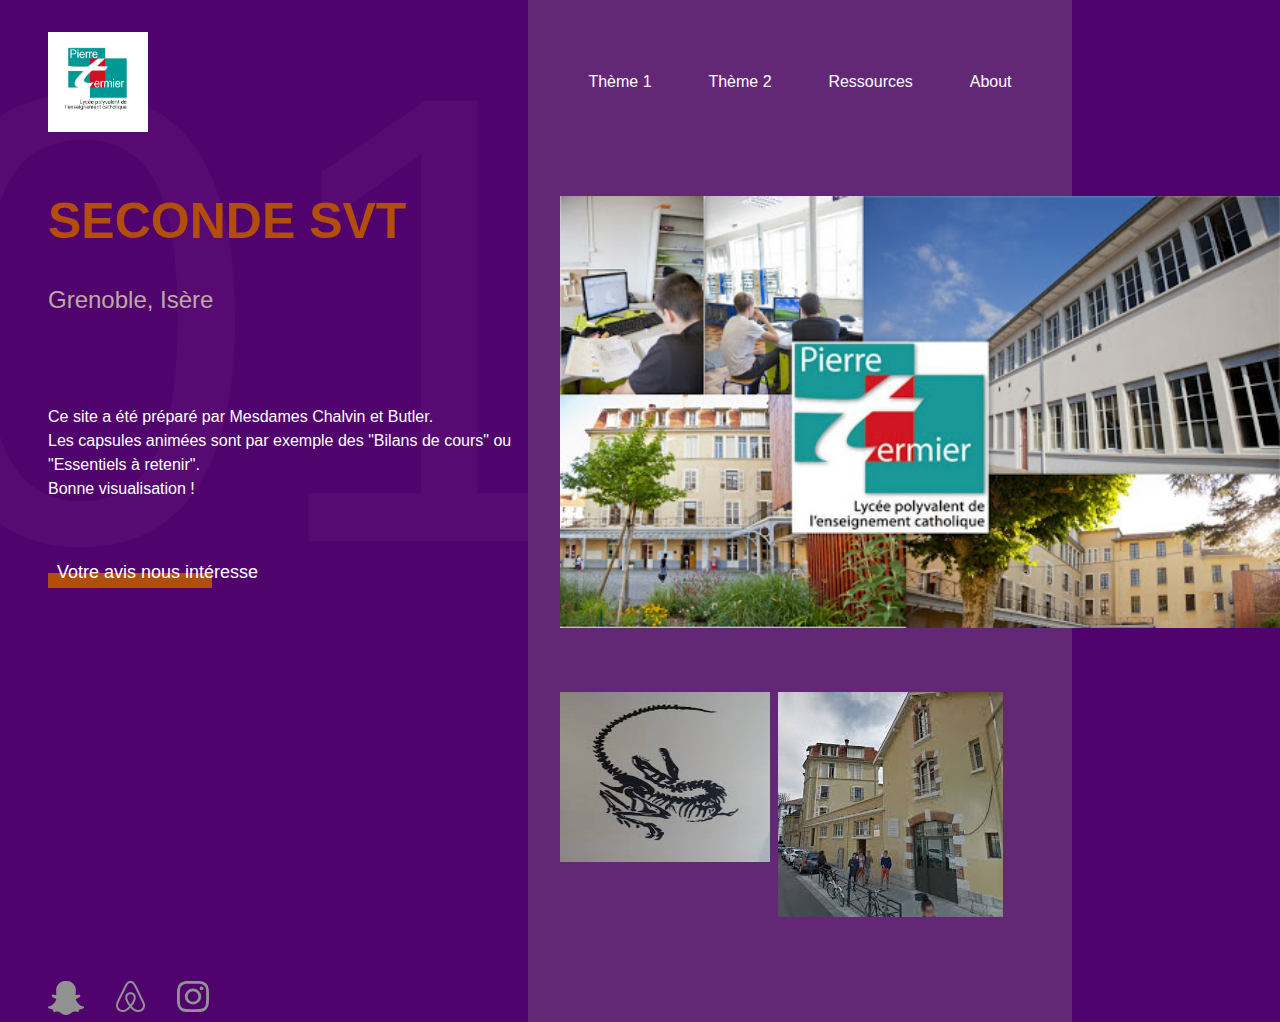
<file: index.html>
<!DOCTYPE html>
<html lang="en">

<head>
    <meta charset="UTF-8">
    <meta name="viewport" content="width=device-width, initial-scale=1.0">
    <title>index.html</title>
    <link rel="stylesheet" href="css/styles.css">
</head>

<body>

    <div class="main-grid">
        <header>
            <img class="logo" src="img/Logo.png" alt="Logo" width="100" height="100" >
            <nav class="nav">
                <a href="Theme1.html" class="nav__link">Thème 1</a>
                <a href="#" class="nav__link">Thème 2</a>
                <a href="Ressources.html" class="nav__link">Ressources</a>
                <a href="#" class="nav__link">about</a>
            </nav>
        </header>

        <main>
            <h1 class="title">Seconde SVT</h1>
            <p class="location">Grenoble, Isère</p>
            <img src="img/LyceePierreTermier.jpg" alt="" class="primary-image">
            <div class="secondary-images">
                <img src="img/Peyrard.jpg" alt="" class="secondary-image" width="210" height="170">
                <img src="img/Batiment.jpg" alt="" class="secondary-image">
            </div>
            <p class="description">Ce site a été préparé par Mesdames Chalvin et Butler.<br> Les capsules animées sont par exemple des "Bilans de cours" ou "Essentiels à retenir". <br>Bonne visualisation ! </p>
            <button class="btn">Votre avis nous intéresse</button>
        </main>

        <footer>
            <div class="social-links">
                <a href="#" class="social-link" aria-label="snapchat">
                    <img src="img/snapchat-ghost.svg" alt="snapchat" class="social-img">
                </a>
                <a href="#" class="social-link" aria-label="airbnb">
                    <img src="img/airbnb.svg" alt="airbnb" class="social-img">
                </a>
                <a href="#" class="social-link" aria-label="instagram">
                    <img src="img/instagram.svg" alt="instagram" class="social-img">
                </a>
            </div>
        </footer>
    </div>

</body>

</html>
</file>
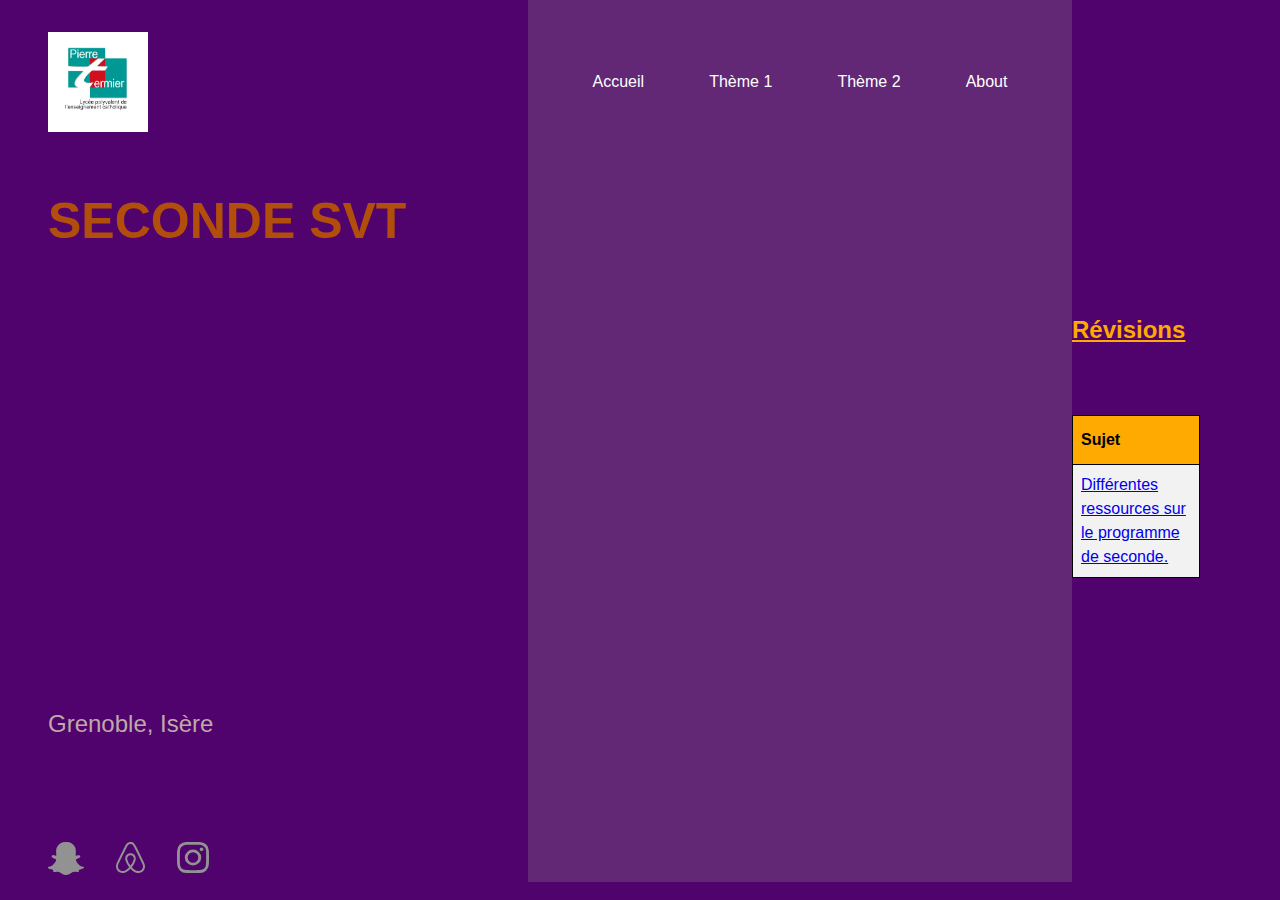
<file: Ressources.html>
<!DOCTYPE html>
<html lang="en">

<head>
    <meta charset="UTF-8">
    <meta name="viewport" content="width=device-width, initial-scale=1.0">
    <title>Theme 1</title>
    <link rel="stylesheet" href="css/ressources.css">
</head>

<body>

    <div class="main-grid">
        <header>
            <img class="logo" src="img/Logo.png" alt="Logo" width="100" height="100" >
            <nav class="nav">
                <a href="index.html" class="nav__link">Accueil</a>
                <a href="Theme1.html" class="nav__link">Thème 1</a>
                <a href="#" class="nav__link">Thème 2</a>
                <a href="#" class="nav__link">about</a>
            </nav>
        </header>

        <main> 
            <h1 class="title">Seconde SVT</h1>
            <p class="location">Grenoble, Isère</p>

            <div>
                <br><br><br><br>
                <h2>Révisions</h2>
                <h3>&emsp;&emsp;</h3>
                

				<div>
                    <table id="customers">
                      <tr>
                        <th>Sujet</th>
                      </tr>
                      <tr>
                        <td><a href="https://mairesvt2nd.glideapp.io/" target="_blank">Différentes ressources sur le programme de seconde.</a></td>
                      </tr>
                    </table>
                </div>

				<div>
                    <p>	
                    	<br>
                    	<br>
                    	<br>                    	
                    </p>
                </div>  
                              
            </div>
        </main>

        <footer>
            <div class="social-links">
                <a href="#" class="social-link" aria-label="snapchat">
                    <img src="img/snapchat-ghost.svg" alt="snapchat" class="social-img">
                </a>
                <a href="#" class="social-link" aria-label="airbnb">
                    <img src="img/airbnb.svg" alt="airbnb" class="social-img">
                </a>
                <a href="#" class="social-link" aria-label="instagram">
                    <img src="img/instagram.svg" alt="instagram" class="social-img">
                </a>
            </div>
        </footer>
    </div>

</body>

</html>
</file>
<file: css/styles.css>
*,
*::before,
*::after {
  box-sizing: border-box;
}

:root {
  --clr-icons: #C0A8A8;
  --clr-text: #FFF;
  --clr-bg-dark: #51036D;
  --clr-bg-light: #622775;
  --clr-accent: #B14E0B;
}

body {
  margin: 1em;
  background-color: var(--clr-bg-dark);
  color: var(--clr-text);
  line-height: 1.5;
  font-family: sans-serif;
}

img {
  max-width: 100%;
}

.btn {
  cursor: pointer;
  display: inline-block;
  border: 0;
  background: transparent;
  color: var(--clr-text);
  font-size: 1.125rem;
  padding: 0.5em;
  position: relative;
  align-self: start;
  justify-self: start;
}

.btn::after {
  content: "";
  position: absolute;
  background: var(--clr-accent);
  height: 0.85em;
  width: 75%;
  left: 0;
  top: 50%;
  z-index: -1;
  transition: transform 175ms cubic-bezier(0.91, 0, 0.55, 1.64);
  transform-origin: bottom left;
}

.btn:hover::after,
.btn:focus::after {
  transform: scale(1.35, 1.85);
}

.title {
  color: var(--clr-accent);
  text-transform: uppercase;
  margin: 0;
  line-height: 1;
  font-size: 50px;
}

.location {
  color: var(--clr-icons);
  margin: 0;
  font-size: 1.5rem;
  margin-bottom: 1.5em;
}

header {
  display: flex;
  align-items: center;
  margin: 2em 0;
}

.nav {
  flex-grow: 1;
  display: flex;
  justify-content: space-around;
}

.nav__link {
  color: var(--clr-text);
  text-transform: capitalize;
  text-decoration: none;
}

.nav__link:hover,
.nav__link:focus {
  color: var(--clr-accent);
}

.secondary-images {
  display: flex;
  gap: 0.5em;
}

footer {
  margin-top: 2em;
}

.social-links {
  display: flex;
  gap: 2em;
}

.social-link:hover,
.social-link:focus {
  opacity: 0.5;
}

@media (min-width: 800px) {
  body {
    margin: 0;
  }

  .main-grid {
    display: grid;
    grid-template-columns:
      minmax(1em, 1fr)
      repeat(2, minmax(15rem, 35rem))
      minmax(5rem, 10rem)
      minmax(1em, 1fr);
    gap: 2em;
    position: relative;
  }

  header {
    grid-column: 2 / 5;
    display: grid;
    grid-template-columns: subgrid;
  }

  .nav {
    grid-column: 2 / 5;
  }

  main {
    grid-column: 2 / -1;
    display: grid;
    grid-template-columns: subgrid;
    grid-auto-rows: min-content;
    grid-auto-flow: dense;
  }

  main::after {
    content: "";
    position: absolute;
    background-color: var(--clr-bg-light);
    top: 0;
    bottom: 0;
    left: -2em;
    right: -2em;
    grid-column: 3 / 5;
    z-index: -10;
  }

  .title {
    grid-column: 1 / 3;
    grid-row: 1;
  }

  .location,
  .description {
    grid-column: 1 / 2;
  }

  .description::after {
    content: "01";
    font-size: 50vw;
    position: absolute;
    opacity: 0.03;
    z-index: -100;
    line-height: 1;
    /*     grid-column: 1 / 3; */
    left: -0.15em;
    top: 0;
  }

  .primary-image {
    grid-column: 2 / -1;
    grid-row: 1 / span 4;
    z-index: -1;
    height: 100%;
    max-height: 500px;
    width: min(100%, 1000px);
    object-fit: cover;
  }

  .secondary-images {
    grid-column: 2 / 4;
    margin-top: 4em;
  }

  footer {
    grid-column: 2 / 3;
  }
}

@media (min-width: 1200px) {
  main::after {
    grid-column: 3 / 4;
  }

  .nav,
  .secondary-images {
    grid-column: 2 / 3;
  }
}
</file>
<file: css/ressources.css>
*,
*::before,
*::after {
  box-sizing: border-box;
}

/*:root {
  --clr-icons: #929292;
  --clr-text: #fff;
  --clr-bg-dark: #242424;
  --clr-bg-light: #3b3b3b;
  --clr-accent: #ff7600;
} */  
:root {
  --clr-icons: #C0A8A8;
  --clr-text: #FFF;
  --clr-bg-dark: #51036D;
  --clr-bg-light: #622775;
  --clr-accent: #B14E0B;
 
}

body {
  margin: 1em;
  background-color: var(--clr-bg-dark);
  color: var(--clr-text);
  line-height: 1.5;
  font-family: sans-serif;
}

.wrapper {
  width: 720px;
  margin: 0px auto;
}

.entry {
  width: 320px;
  float: left;
  margin: 10px;
  height: 198px;
  background-image: url("img/shadow.png");
  background-repeat: no-repeat;
  background-position: bottom;
}

img {
  max-width: 100%;
}

.btn {
  cursor: pointer;
  display: inline-block;
  border: 0;
  background: transparent;
  color: var(--clr-text);
  font-size: 1.125rem;
  padding: 0.5em;
  position: relative;
  align-self: start;
  justify-self: start;
}

.btn::after {
  content: "";
  position: absolute;
  background: var(--clr-accent);
  height: 0.85em;
  width: 75%;
  left: 0;
  top: 50%;
  z-index: -1;
  transition: transform 175ms cubic-bezier(0.91, 0, 0.55, 1.64);
  transform-origin: bottom left;
}

.btn:hover::after,
.btn:focus::after {
  transform: scale(1.35, 1.85);
}

.title {
  color: var(--clr-accent);
  text-transform: uppercase;
  margin: 0;
  line-height: 1;
  font-size: 50px;
}

.location {
  color: var(--clr-icons);
  margin: 0 px;
  font-size: 1.5rem;
  margin-bottom: 1.5em;
}

header {
  display: flex;
  align-items: center;
  margin: 2em 0;
}

h2{
    text-decoration: underline;
    color: #FFAA00;
}

.nav {
  flex-grow: 1;
  display: flex;
  justify-content: space-around;
}

.nav__link {
  color: var(--clr-text);
  text-transform: capitalize;
  text-decoration: none;
}

.nav__link:hover,
.nav__link:focus {
  color: var(--clr-accent);
}

.secondary-images {
  display: flex;
  gap: 0.5em;
}

footer {
  margin-top: 2em;
}

.social-links {
  display: flex;
  gap: 2em;
}

.social-link:hover,
.social-link:focus {
  opacity: 0.5;
}

#customers {
  font-family: "Trebuchet MS", Arial, Helvetica, sans-serif;
  border-collapse: collapse;
  width: 80%;
}

#customers td, #customers th {
  border: 1px solid #000;
  padding: 8px;
  color: black;
}

#customers tr:nth-child(even){background-color: #f2f2f2;}

#customers tr:nth-child(odd){background-color: #e2e2e2;}

#customers tr:hover {background-color: #AEAE00;}

#customers th {
  padding-top: 12px;
  padding-bottom: 12px;
  text-align: left;
  background-color: #FFAA00;
  color: black;
  line-height: 1.5;
}

@media (min-width: 800px) {
  body {
    margin: 0;
  }

  .main-grid {
    display: grid;
    grid-template-columns:
      minmax(1em, 1fr)
      repeat(2, minmax(15rem, 35rem))
      minmax(5rem, 10rem)
      minmax(1em, 1fr);
    gap: 2em;
    position: relative;
  }

  header {
    grid-column: 2 / 5;
    display: grid;
    grid-template-columns: subgrid;
  }

  .nav {
    grid-column: 2 / 5;
  }

  main {
    display: grid;
    grid-column: 2 / -1;
    grid-template-columns: subgrid;
    grid-auto-rows: min-content;
    grid-auto-flow: dense;
  }

  main::after {
    content: "";
    position: absolute;
    background-color: var(--clr-bg-light);
    top: 0;
    bottom: 0;
    left: -2em;
    right: -2em;
    grid-column: 3 / 5;
    z-index: -10;
  }

  .title {
    grid-column: 1 / 3;
    grid-row: 1;
  }

  .location,
  .description {
    grid-column: 1 / 2;
  }

  .description::after {
    content: "01";
    font-size: 50vw;
    position: absolute;
    opacity: 0.03;
    z-index: -100;
    line-height: 1;
    /*     grid-column: 1 / 3; */
    left: -0.15em;
    top: 0;
  }

  .primary-image {
    grid-column: 2 / -1;
    grid-row: 1 / span 4;
    z-index: -1;
    height: 100%;
    max-height: 500px;
    width: min(100%, 1000px);
    object-fit: cover;
  }

  .secondary-images {
    grid-column: 2 / 4;
    margin-top: 4em;
  }

  footer {
    grid-column: 2 / 3;
  }
}

@media (min-width: 1200px) {
  main::after {
    grid-column: 3 / 4;
  }

  .nav,
  .secondary-images {
    grid-column: 2 / 3;
  }
}
</file>
